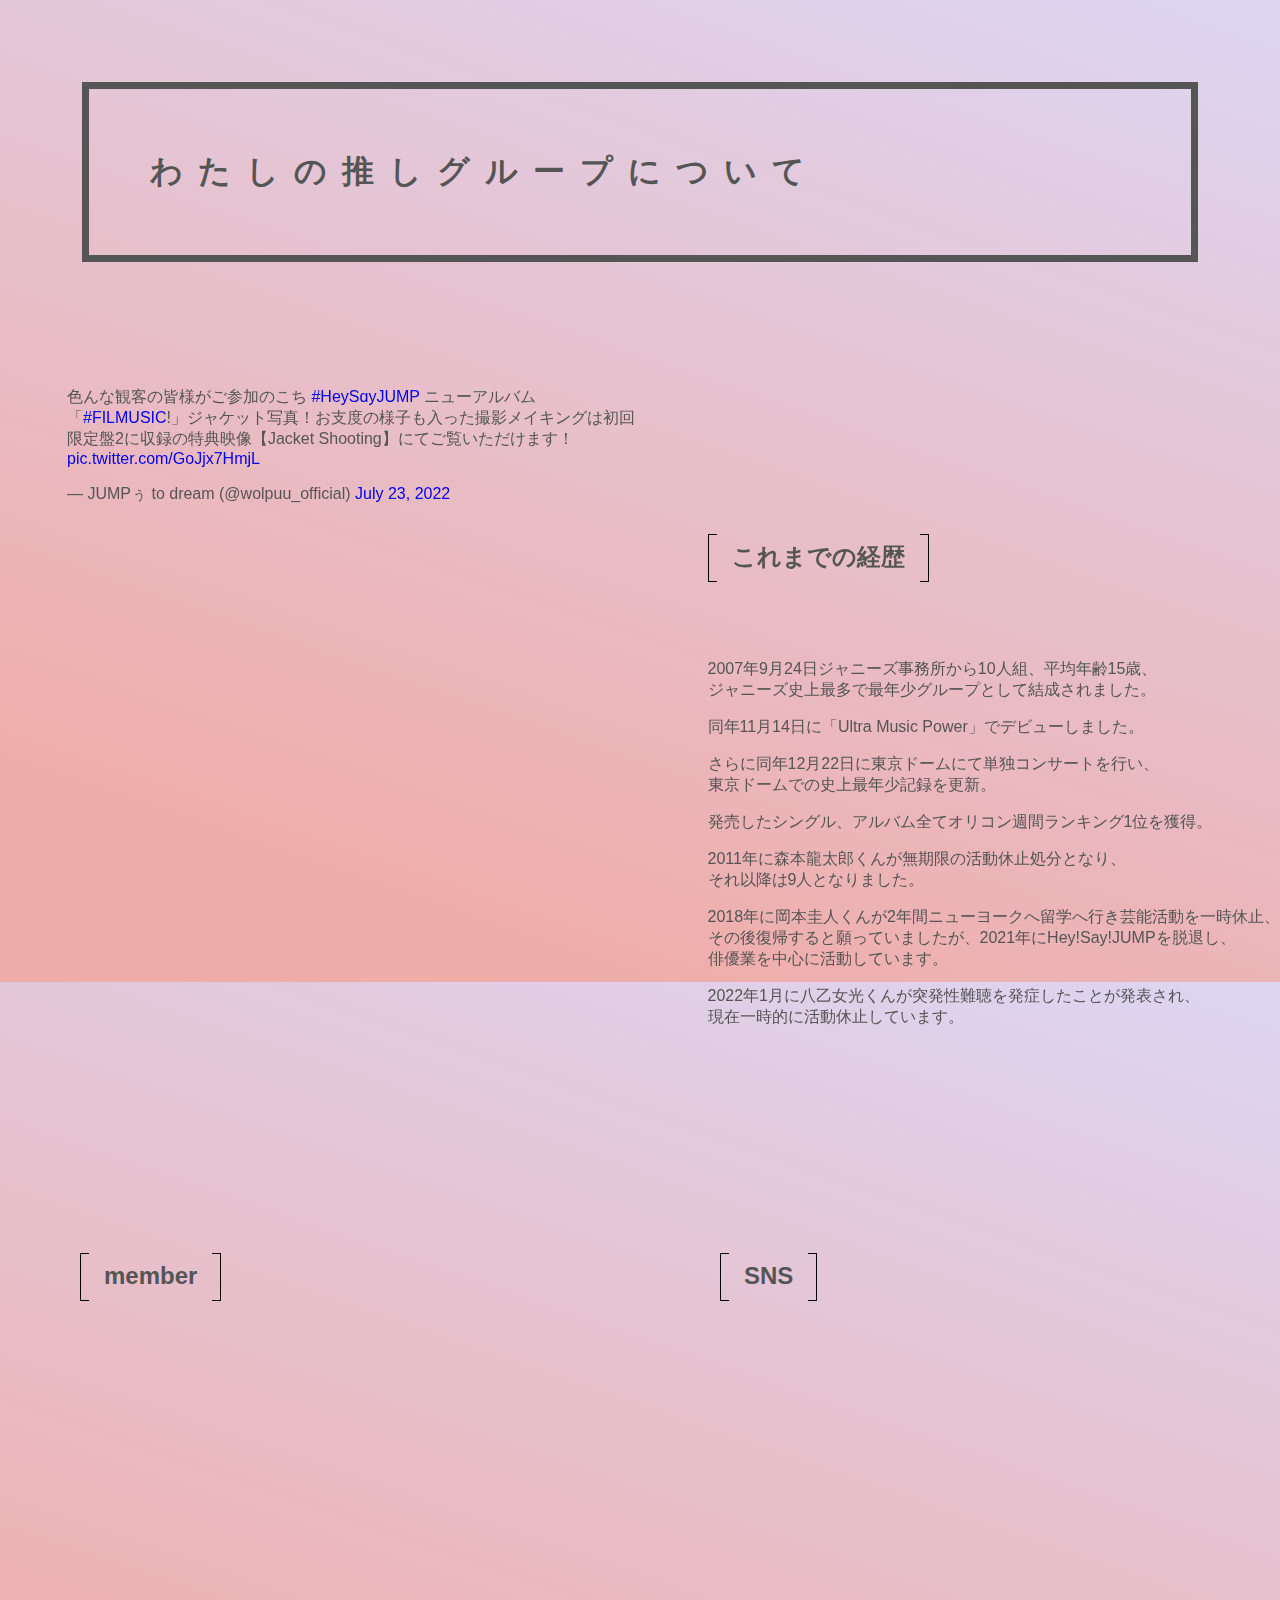
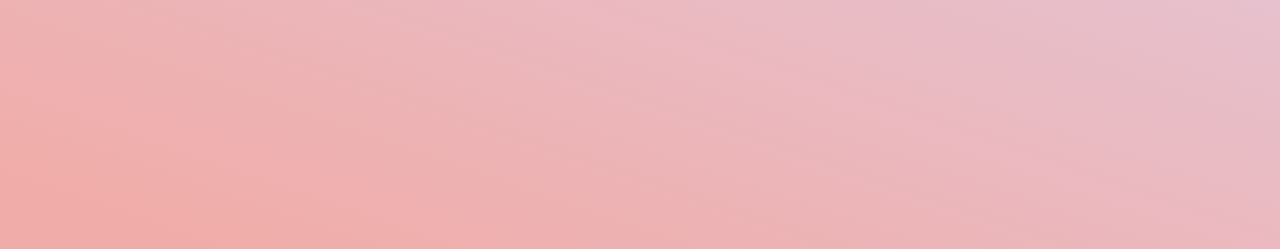
<file: jump.html>
<!DOCTYPE html>
<html>
    <head> 
        <meta charset="utf-8">
        <meta name="viewport" content="width=1500">
        <title>わたしの推しグループについて</title>
        <link rel="stylesheet" href="jump.css">
        <link href="https://unpkg.com/aos@2.3.1/dist/aos.css" rel="stylesheet">
    </head>
    <body>
        <h1>わたしの推しグループについて</h1>
      
        <div class="oshiguru">
            <div class="twitter" div data-aos="fade-left">
                <blockquote class="twitter-tweet">
                <p lang="ja" dir="ltr">色んな観客の皆様がご参加のこち <a href="https://twitter.com/hashtag/HeyS%C9%91yJUMP?src=hash&amp;ref_src=twsrc%5Etfw">#HeySɑyJUMP</a> ニューアルバム「<a href="https://twitter.com/hashtag/FILMUSIC?src=hash&amp;ref_src=twsrc%5Etfw">#FILMUSIC</a>!」ジャケット写真！お支度の様子も入った撮影メイキングは初回限定盤2に収録の特典映像【Jacket Shooting】にてご覧いただけます！ <a href="https://t.co/GoJjx7HmjL">pic.twitter.com/GoJjx7HmjL</a></p>&mdash; JUMPぅ to dream (@wolpuu_official) <a href="https://twitter.com/wolpuu_official/status/1550682555443466240?ref_src=twsrc%5Etfw">July 23, 2022</a></blockquote> <script async src="https://platform.twitter.com/widgets.js" charset="utf-8"></script>
                </blockquote>
                <script async src="https://platform.twitter.com/widgets.js" charset="utf-8"></script>
           </div>

                    
            <div class="keireki-text" div data-aos="fade-right">
                    <h2>これまでの経歴</h2>
                    <div class="keireki-p">
                       <p>2007年9月24日ジャニーズ事務所から10人組、平均年齢15歳、ジャニーズ史上最多で最年少グループとして結成されました。</p>
                       <p>同年11月14日に「Ultra Music Power」でデビューしました。</p>
                       <p>さらに同年12月22日に東京ドームにて単独コンサートを行い、東京ドームでの史上最年少記録を更新。</p>
                       <p>発売したシングル、アルバム全てオリコン週間ランキング1位を獲得。</p>
                       <p>2011年に森本龍太郎くんが無期限の活動休止処分となり、それ以降は9人となりました。</p>
                       <p>2018年に岡本圭人くんが2年間ニューヨークへ留学へ行き芸能活動を一時休止、その後復帰すると願っていましたが、2021年にHey!Say!JUMPを脱退し、俳優業を中心に活動しています。</p>
                       <p>2022年1月に八乙女光くんが突発性難聴を発症したことが発表され、現在一時的に活動休止しています。</p>
                    </div>
            </div>
        </div>

        <div class="member-sns">
        
            <div class="member-all">
                <div class="member-tittle">
                    <h2>member</h2>
                </div>
                <div class="member-wrap">
                    <div class="member-group" div data-aos="fade-left">
                        <div class="member"><img src="../images/red.PNG"> <b>山田涼介</b></div>
                        <div class="member"><img src="../images/pink.PNG"> <b>知念侑李</b></div>
                        <div class="member"><img src="../images/skyblue.PNG"> <b>中島裕翔</b></div>
                    </div>
                    <div class="member-group" div data-aos="fade-right">
                        <div class="member"><img src="../images/orange.PNG"> <b>有岡大貴</b></div>
                        <div class="member"><img src="../images/yellow.PNG"> <b>八乙女光</b></div>
                        <div class="member"><img src="../images/blue.PNG"> <b>伊野尾慧</b></div>
                        <div class="member"><img src="../images/purple.PNG"> <b>高木雄也</b></div>
                        <div class="member"><img src="../images/green.PNG"> <b>薮宏太　</b></div>
                    </div>
                </div>
            </div>

                <div class="sns">
                    <div class="sns-tittle">
                        <h2>SNS</h2>
                </div>

                <div class="layout">
                    <div>
                        <div data-aos="flip-left">
                        <div>
                        <a href="https://twitter.com/wolpuu_official">
                            <img src="../images/twitter_icon.PNG" width="40" height="40" alt="twitter">
                        
                        @wolpuu_official</a>
                        </div>
                    </div>
             </div>

                    <div>
                        <div data-aos="flip-left">
                            <div>
                                <a href="https://www.bing.com/ck/a?!&&p=f1b9dba9de5bb5c4JmltdHM9MTY2MDExMjk0NiZpZ3VpZD0xMWMwOTIxZS0xMTAzLTRiMWQtYWUyYS05YTY4ODJkMThjMDImaW5zaWQ9NTE2Ng&ptn=3&hsh=3&fclid=bbdbd91d-1875-11ed-83bb-34b85be09377&u=a1aHR0cHM6Ly93d3cuaW5zdGFncmFtLmNvbS9oZXlzYXlqdW1wX29mZmljaWFsLw&ntb=1">
                                    <img src="../images/instagram_icon.PNG" width="40" height="40" alt="instagram">
                                    @heysayjump_official</a>
                            </div>
                    </div>
                    </div>

                    <div>
                        <div data-aos="flip-left">
                            <div>
                                <a href="https://www.youtube.com/channel/UCFzXU6-djdXlDvXI3-2Appw">
                                    <img src="../images/youtube_icon.PNG" width="40" height="40" alt="youtube">
                                    Hey!Say!JUMP</a>
                            </div>
                     </div>
                    </div>
                </div>
            </div>

        </div>
        <script src="https://unpkg.com/aos@2.3.1/dist/aos.js"></script>
        <script>
            AOS.init();
          </script>
    </body>
</html>
</file>
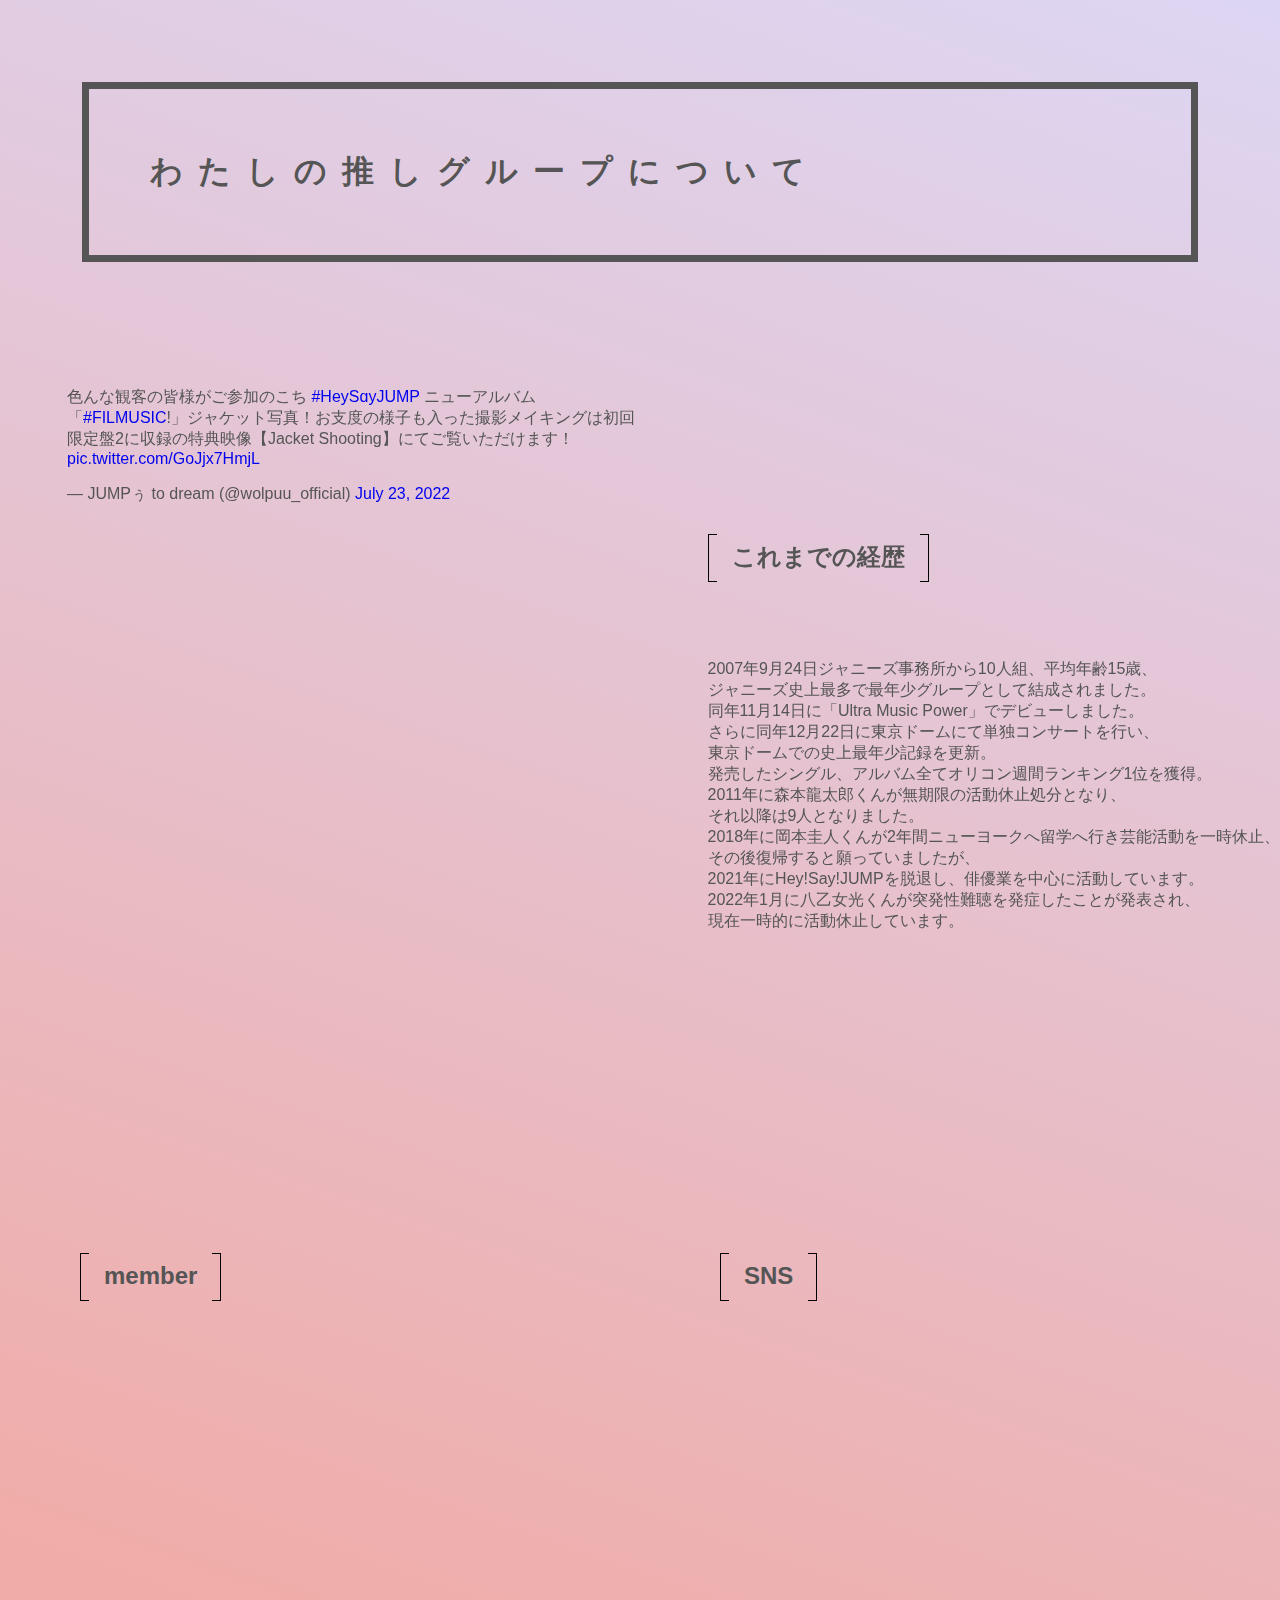
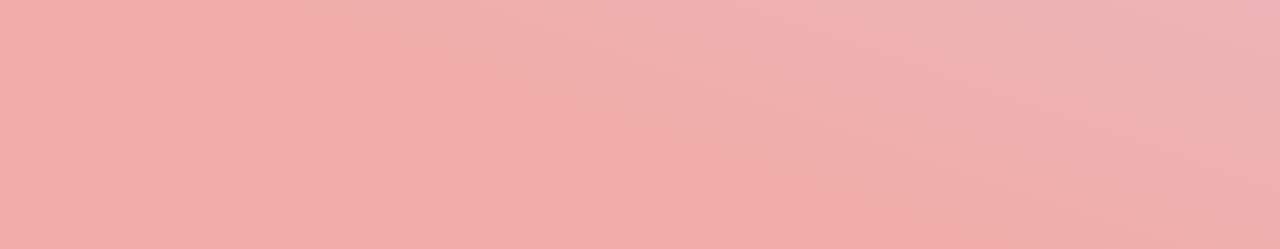
<file: jump_page/jump.html>
<!DOCTYPE html>
<html>
    <head> 
        <meta charset="utf-8">
        <meta name="viewport" content="width=1500">
        <title>わたしの推しグループについて</title>
        <link rel="stylesheet" href="jump.css">
        <link href="https://unpkg.com/aos@2.3.1/dist/aos.css" rel="stylesheet">
    </head>
    <body>
        <h1>わたしの推しグループについて</h1>
      
        <div class="oshiguru">
            <div class="twitter" div data-aos="fade-left">
                <blockquote class="twitter-tweet">
                <p lang="ja" dir="ltr">色んな観客の皆様がご参加のこち <a href="https://twitter.com/hashtag/HeyS%C9%91yJUMP?src=hash&amp;ref_src=twsrc%5Etfw">#HeySɑyJUMP</a> ニューアルバム「<a href="https://twitter.com/hashtag/FILMUSIC?src=hash&amp;ref_src=twsrc%5Etfw">#FILMUSIC</a>!」ジャケット写真！お支度の様子も入った撮影メイキングは初回限定盤2に収録の特典映像【Jacket Shooting】にてご覧いただけます！ <a href="https://t.co/GoJjx7HmjL">pic.twitter.com/GoJjx7HmjL</a></p>&mdash; JUMPぅ to dream (@wolpuu_official) <a href="https://twitter.com/wolpuu_official/status/1550682555443466240?ref_src=twsrc%5Etfw">July 23, 2022</a></blockquote> <script async src="https://platform.twitter.com/widgets.js" charset="utf-8"></script>
                </blockquote>
                <script async src="https://platform.twitter.com/widgets.js" charset="utf-8"></script>
           </div>

                    
            <div class="keireki-text" div data-aos="fade-right">
                    <h2>これまでの経歴</h2>
                    <div class="keireki-p">
                       <p>2007年9月24日ジャニーズ事務所から10人組、平均年齢15歳、ジャニーズ史上最多で最年少グループとして結成されました。<br>
                       同年11月14日に「Ultra Music Power」でデビューしました。<br>
                       さらに同年12月22日に東京ドームにて単独コンサートを行い、東京ドームでの史上最年少記録を更新。<br>
                       発売したシングル、アルバム全てオリコン週間ランキング1位を獲得。<br>
                       2011年に森本龍太郎くんが無期限の活動休止処分となり、それ以降は9人となりました。<br>
                       2018年に岡本圭人くんが2年間ニューヨークへ留学へ行き芸能活動を一時休止、その後復帰すると願っていましたが、<br>
                       2021年にHey!Say!JUMPを脱退し、俳優業を中心に活動しています。<br>
                       2022年1月に八乙女光くんが突発性難聴を発症したことが発表され、現在一時的に活動休止しています。</p>
                    </div>
            </div>
        </div>

        <div class="member-sns">
        
            <div class="member-all">
                <div class="member-tittle">
                    <h2>member</h2>
                </div>
                <div class="member-wrap">
                    <div class="member-group" div data-aos="fade-left">
                        <div class="member"><img src="../images/red.PNG"> <b>山田涼介</b></div>
                        <div class="member"><img src="../images/pink.PNG"> <b>知念侑李</b></div>
                        <div class="member"><img src="../images/skyblue.PNG"> <b>中島裕翔</b></div>
                    </div>
                    <div class="member-group" div data-aos="fade-right">
                        <div class="member"><img src="../images/orange.PNG"> <b>有岡大貴</b></div>
                        <div class="member"><img src="../images/yellow.PNG"> <b>八乙女光</b></div>
                        <div class="member"><img src="../images/blue.PNG"> <b>伊野尾慧</b></div>
                        <div class="member"><img src="../images/purple.PNG"> <b>高木雄也</b></div>
                        <div class="member"><img src="../images/green.PNG"> <b>薮宏太　</b></div>
                    </div>
                </div>
            </div>

                <div class="sns">
                    <div class="sns-tittle">
                        <h2>SNS</h2>
                </div>

                <div class="layout">
                    <div>
                        <div data-aos="flip-left">
                        <div>
                        <a href="https://twitter.com/wolpuu_official">
                            <img src="../images/twitter_icon.PNG" width="40" height="40" alt="twitter">
                        
                        @wolpuu_official</a>
                        </div>
                    </div>
             </div>

                    <div>
                        <div data-aos="flip-left">
                            <div>
                                <a href="https://www.bing.com/ck/a?!&&p=f1b9dba9de5bb5c4JmltdHM9MTY2MDExMjk0NiZpZ3VpZD0xMWMwOTIxZS0xMTAzLTRiMWQtYWUyYS05YTY4ODJkMThjMDImaW5zaWQ9NTE2Ng&ptn=3&hsh=3&fclid=bbdbd91d-1875-11ed-83bb-34b85be09377&u=a1aHR0cHM6Ly93d3cuaW5zdGFncmFtLmNvbS9oZXlzYXlqdW1wX29mZmljaWFsLw&ntb=1">
                                    <img src="../images/instagram_icon.PNG" width="40" height="40" alt="instagram">
                                    @heysayjump_official</a>
                            </div>
                    </div>
                    </div>

                    <div>
                        <div data-aos="flip-left">
                            <div>
                                <a href="https://www.youtube.com/channel/UCFzXU6-djdXlDvXI3-2Appw">
                                    <img src="../images/youtube_icon.PNG" width="40" height="40" alt="youtube">
                                    Hey!Say!JUMP</a>
                            </div>
                     </div>
                    </div>
                </div>
            </div>

        </div>
        <script src="https://unpkg.com/aos@2.3.1/dist/aos.js"></script>
        <script>
            AOS.init();
          </script>
    </body>
</html>
</file>
<file: jump.css>
@charset "utf-8";

body {
    margin: 0;
    padding: 0;
    color: #555555;
    font-family: 'Noto Sans JP', sans-serif;
    background-color: #f0aca8;
    background-image: linear-gradient(19deg, #f0aca8 13%, #DDD6F3 100%);
    height: 100vh;
  }

h1{
    margin: 82px;
    border:#555555  1px solid; /*境界線の指定*/
    border-width: 7px;
    padding:61px;
    letter-spacing: 15px;
}
  


.oshiguru{
    display: flex;
    justify-content: space-between;
    max-width: 1400px;
    margin:0 auto;
}


.twitter {
    padding:  27px;
    height: 835px;
 }


.twitter-tweet.twitter-tweet-rendered{
    width: 400px!important;
    margin: 10;
    padding: 0;
    left: 100;
  }




.keireki-text{
    width: 55%;
    word-break: keep-all;
    padding-top: 170px; 
}
.keireki-p{
    margin-top:  60px;
}


.member-all{
    position: relative;
}

h2{
    position: relative;
  line-height: 1.4;
  padding:0.25em 1em;
  display: inline-block;
  top:0;
}

h2:before, h2:after { 
  position: absolute;
  top: 0;
  content:'';
  width: 8px;
  height: 100%;
  display: inline-block;
}
h2:before {
  border-left: solid 1px black;
  border-top: solid 1px black;
  border-bottom: solid 1px black;
  left: 0;
}
h2:after {
  content: '';
  border-top: solid 1px black;
  border-right: solid 1px black;
  border-bottom: solid 1px black;
  right: 0;
}

.member-tittle{
    padding-left: 80px;
}

.member-wrap{
    display: flex;
    flex-wrap: wrap;
    max-width: 500px;
    margin: 0 auto 80px;

}

.member-group{
    flex-basis: 50%;
}

.member{
    padding: 0 0 40px 0;
    text-align: center;
    box-sizing: border-box;
    letter-spacing: 0.15em;
}

.member-tittle h2{
    margin-bottom: 70px;
}

.member img{
    display: inline-block;
    width: 40px;
    height: 40px;
    margin-right: 10px;
    vertical-align: middle;
}


.chinen{
    display: inline-block;
    width: 40px;
    height: 40px;
    margin-right: 10px;
    vertical-align: middle;
}

.sns-tittle{
    padding-left: 80px;
    text-align: left;
}

.layout{
    padding-top: 50px;
    padding-bottom: 50px;
    display:flex;
    justify-content:space-around;
    margin-right: 10px;
    vertical-align: middle;
}

a{
    text-decoration: none;
}

.image{
    height:40px;
    display: flex;
    align-items:center;
}

.member-sns{
    display: flex;
}

.member-sns > div{
    flex-basis: 50%;
    box-sizing: border-box;
}
.sns {
    text-align: center;
}
.sns .layout{
    display: inline-block;
}

.sns .layout div + div{
    margin-top: 30px;
}

.sns .layout div img{
    margin-right: 20px;
    display: inline-block;
    vertical-align: middle;
}

.sns .layout div a{
    display: inline-block;
    background: rgba(255,255,255,0.2);
    padding: 20px 40px;
    color: #333;
    width: 450px;
    text-align: left;
    box-sizing: border-box;
}
</file>
<file: jump_page/jump.css>
@charset "utf-8";
html{
    min-height: 100%;
}
body {
    margin: 0;
    padding: 0;
    color: #555555;
    font-family: 'Noto Sans JP', sans-serif;
    background-color: #f0aca8;
    background-image: linear-gradient(19deg, #f0aca8 13%, #DDD6F3 100%);
    min-height: 100%;
  }

h1{
    margin: 82px;
    border:#555555  1px solid; /*境界線の指定*/
    border-width: 7px;
    padding:61px;
    letter-spacing: 15px;
}
  


.oshiguru{
    display: flex;
    justify-content: space-between;
    max-width: 1400px;
    margin:0 auto;
}


.twitter {
    padding:  27px;
    height: 835px;
 }


.twitter-tweet.twitter-tweet-rendered{
    width: 400px!important;
    margin: 10;
    padding: 0;
    left: 100;
  }




.keireki-text{
    width: 55%;
    word-break: keep-all;
    padding-top: 170px; 
}
.keireki-p{
    margin-top:  60px;
}


.member-all{
    position: relative;
}

h2{
    position: relative;
  line-height: 1.4;
  padding:0.25em 1em;
  display: inline-block;
  top:0;
}

h2:before, h2:after { 
  position: absolute;
  top: 0;
  content:'';
  width: 8px;
  height: 100%;
  display: inline-block;
}
h2:before {
  border-left: solid 1px black;
  border-top: solid 1px black;
  border-bottom: solid 1px black;
  left: 0;
}
h2:after {
  content: '';
  border-top: solid 1px black;
  border-right: solid 1px black;
  border-bottom: solid 1px black;
  right: 0;
}

.member-tittle{
    padding-left: 80px;
}

.member-wrap{
    display: flex;
    flex-wrap: wrap;
    max-width: 500px;
    margin: 0 auto 80px;

}

.member-group{
    flex-basis: 50%;
}

.member{
    padding: 0 0 40px 0;
    text-align: center;
    box-sizing: border-box;
    letter-spacing: 0.15em;
}

.member-tittle h2{
    margin-bottom: 70px;
}

.member img{
    display: inline-block;
    width: 40px;
    height: 40px;
    margin-right: 10px;
    vertical-align: middle;
}


.chinen{
    display: inline-block;
    width: 40px;
    height: 40px;
    margin-right: 10px;
    vertical-align: middle;
}

.sns-tittle{
    padding-left: 80px;
    text-align: left;
}

.layout{
    padding-top: 50px;
    padding-bottom: 50px;
    display:flex;
    justify-content:space-around;
    margin-right: 10px;
    vertical-align: middle;
}

a{
    text-decoration: none;
}

.image{
    height:40px;
    display: flex;
    align-items:center;
}

.member-sns{
    display: flex;
}

.member-sns > div{
    flex-basis: 50%;
    box-sizing: border-box;
}
.sns {
    text-align: center;
}
.sns .layout{
    display: inline-block;
}

.sns .layout div + div{
    margin-top: 30px;
}

.sns .layout div img{
    margin-right: 20px;
    display: inline-block;
    vertical-align: middle;
}

.sns .layout div a{
    display: inline-block;
    background: rgba(255,255,255,0.2);
    padding: 20px 40px;
    color: #333;
    width: 450px;
    text-align: left;
    box-sizing: border-box;
}
</file>
